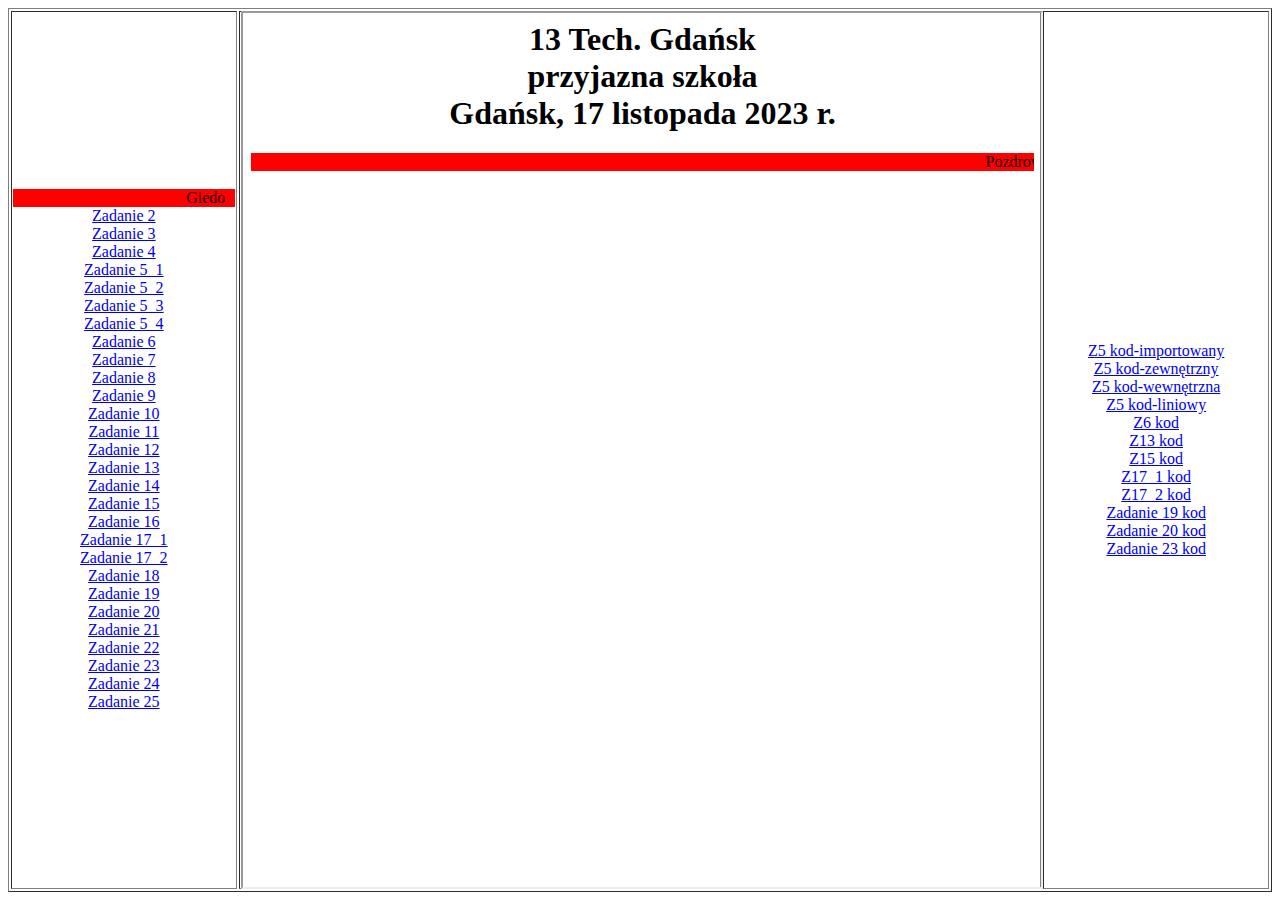
<file: index.html>
<html>
    <head>
        <meta charset="utf-8">
        <META HTTP-EQUIV="content-type" CONTENT="text/html; CHARSET=iso-8859-2">
    </head>
    <body>
        <table height=100% width=100% border="1" align="center">
            <tr>
                <!--Panel boczny lewy-->
                <td width=18% align=center>
                    <marquee bgcolor="red">Giedo</marquee>
                        <a href="zadanie2_giedo.html" target="strony">Zadanie 2</a> <br>
                        <a href="zadanie3_giedo.html" target="strony">Zadanie 3</a> <br>
                        <a href="zadanie4_giedo.html" target="strony">Zadanie 4</a> <br>
                        <a href="gied_z5_1.html" target="strony">Zadanie 5_1</a> <br>
                        <a href="gied_z5_2.html" target="strony">Zadanie 5_2</a> <br>
                        <a href="gied_z5_3.html" target="strony">Zadanie 5_3</a> <br>
                        <a href="gied_z5_4.html" target="strony">Zadanie 5_4</a> <br>
                        <a href="gied_z6.html" target="strony">Zadanie 6</a> <br>
                        <a href="gied_z7.html" target="strony">Zadanie 7</a> <br>
                        <a href="gied_z8.html" target="strony">Zadanie 8</a> <br>
                        <a href="gied_z9.html" target="strony">Zadanie 9</a> <br>
                        <a href="gied_z10.html" target="strony">Zadanie 10</a> <br>
                        <a href="gied_z11.html" target="strony">Zadanie 11</a> <br>
                        <a href="gied_z12.html" target="strony">Zadanie 12</a> <br>
                        <a href="gied_z13.html" target="strony">Zadanie 13</a> <br>
                        <a href="gied_z14.html" target="strony">Zadanie 14</a> <br>
                        <a href="gied_z15.html" target="strony">Zadanie 15</a> <br>
                        <a href="zadanie16_gied.html" target="strony">Zadanie 16</a> <br>
                        <a href="zadanie17_p1_gied.html" target="strony">Zadanie 17_1</a> <br>
                        <a href="zadanie17_p2_gied.html" target="strony">Zadanie 17_2</a> <br>
                        <a href="zadanie18_gied.html" target="strony">Zadanie 18</a> <br>
                        <a href="zadanie19_gied.html" target="strony">Zadanie 19</a> <br>
                        <a href="zadanie20_gied.html" target="strony">Zadanie 20</a> <br>
                        <a href="zadanie21_gied.html" target="strony">Zadanie 21</a> <br>
                        <a href="zadanie22_gied.html" target="strony">Zadanie 22</a> <br>
                        <a href="zadanie23_gied.html" target="strony">Zadanie 23</a> <br>
                        <a href="zadanie24_gied.html" target="strony">Zadanie 24</a> <br>
                        <a href="zadanie25_gied.html" target="strony">Zadanie 25</a>
                    </ol>
                </td>
                <!-- Panel główny-->
                <td align=center>
                    <iframe width=100% height=100% name="strony" src="start.html" border="0"></iframe>
                </td>
                <!-- Panel boczny prawy-->
                <td width=18% align=center>
                        <a href="gied_z5_1kod.html" target="strony">Z5 kod-importowany</a> <br>
                        <a href="gied_z5_2kod.html" target="strony">Z5 kod-zewnętrzny</a> <br>
                        <a href="gied_z5_3kod.html" target="strony">Z5 kod-wewnętrzna</a> <br>
                        <a href="gied_z5_4kod.html" target="strony">Z5 kod-liniowy</a> <br>
                        <a href="gied_z6kod.html" target="strony">Z6 kod</a> <br>
                        <a href="gied_z13kod.html" target="strony">Z13 kod</a> <br>
                        <a href="gied_z15kod.html" target="strony">Z15 kod</a> <br>
                        <a href="zadanie17_p1_gied_kod.html" target="strony">Z17_1 kod</a> <br>
                        <a href="zadanie17_p2_gied_kod.html" target="strony">Z17_2 kod</a> <br>
                        <a href="zadanie19_kod_gied.html" target="strony">Zadanie 19 kod</a> <br>
                        <a href="zadanie20_kod_gied.html" target="strony">Zadanie 20 kod</a> <br>
                        <a href="zadanie23_kod_gied.html" target="strony">Zadanie 23 kod</a>
                    </ol>
                </td> 
            </tr>
        </table>
    </body>
</html>
</file>
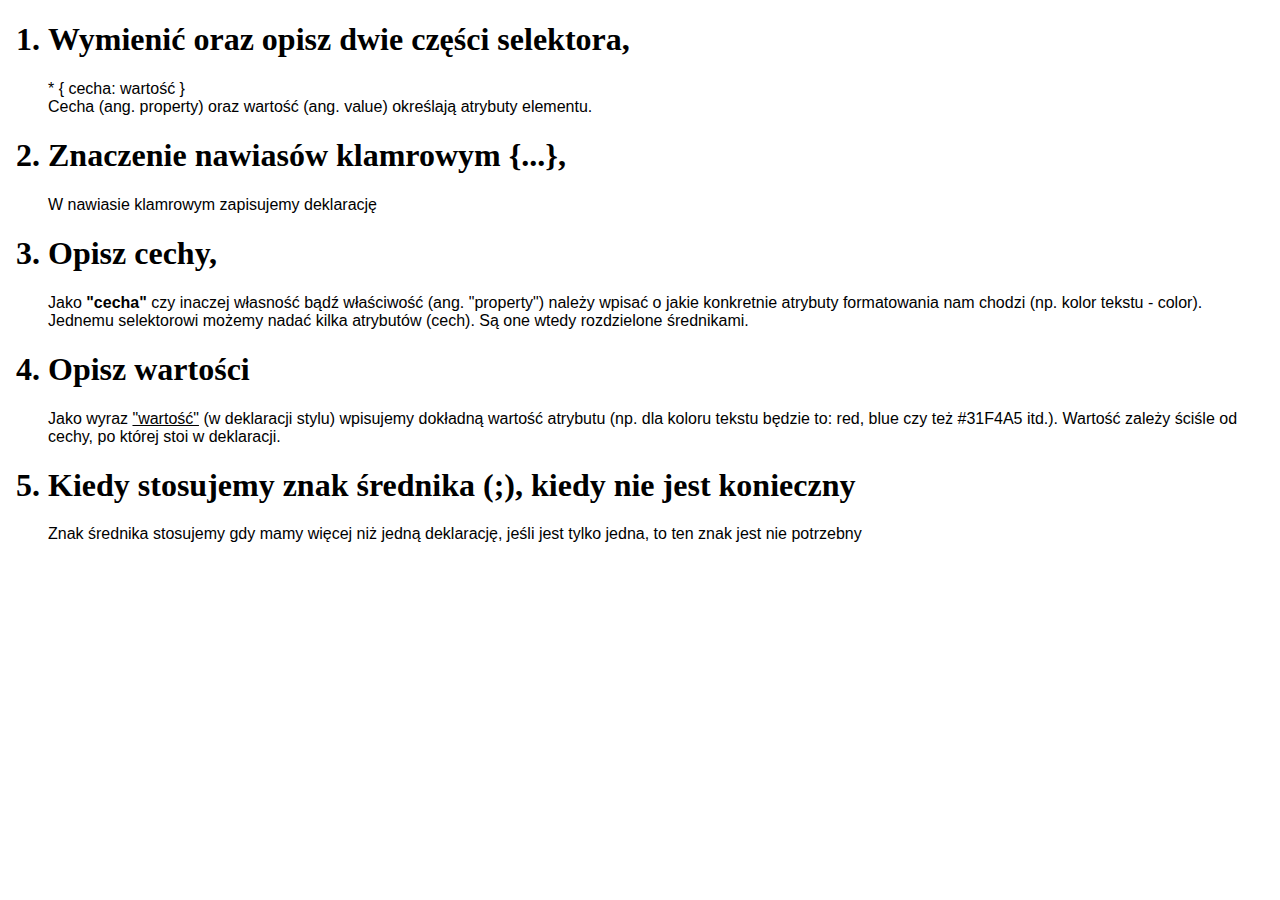
<file: gied_z10.html>
<!DOCTYPE html>
<html>
<head>
    <meta charset="utf-8">
    <META HTTP-EQUIV="content-type" CONTENT="text/html; CHARSET=iso-8859-2">
</head>
<body>
    <ol>
        <h1><li>Wymienić oraz opisz dwie części selektora,</li></h1>
        <span style="font-family:Arial;">* { cecha: wartość } <br>
        Cecha (ang. property) oraz wartość (ang. value) określają atrybuty elementu.</span>

        <h1><li>Znaczenie nawiasów klamrowym {...},</li></h1>
        <span style="font-family:Arial;">W nawiasie klamrowym zapisujemy deklarację</span>

        <h1><li>Opisz cechy,</li></h1>
        <span style="font-family:Arial;">Jako <b>"cecha"</b> czy inaczej własność bądź właściwość (ang. "property") należy wpisać o jakie konkretnie atrybuty formatowania nam chodzi (np. kolor tekstu - color). Jednemu selektorowi możemy nadać kilka atrybutów (cech). Są one wtedy rozdzielone średnikami.</span>

        <h1><li>Opisz wartości</li></h1>
        <span style="font-family:Arial;">Jako wyraz <u>"wartość"</u> (w deklaracji stylu) wpisujemy dokładną wartość atrybutu (np. dla koloru tekstu będzie to: red, blue czy też #31F4A5 itd.). Wartość zależy ściśle od cechy, po której stoi w deklaracji.</span>

        <h1><li>Kiedy stosujemy znak średnika (;), kiedy nie jest konieczny</li></h1>
        <span style="font-family:Arial;">Znak średnika stosujemy gdy mamy więcej niż jedną deklarację, jeśli jest tylko jedna, to ten znak jest nie potrzebny</span>

        
    </ol>
</body>
</html>
</file>
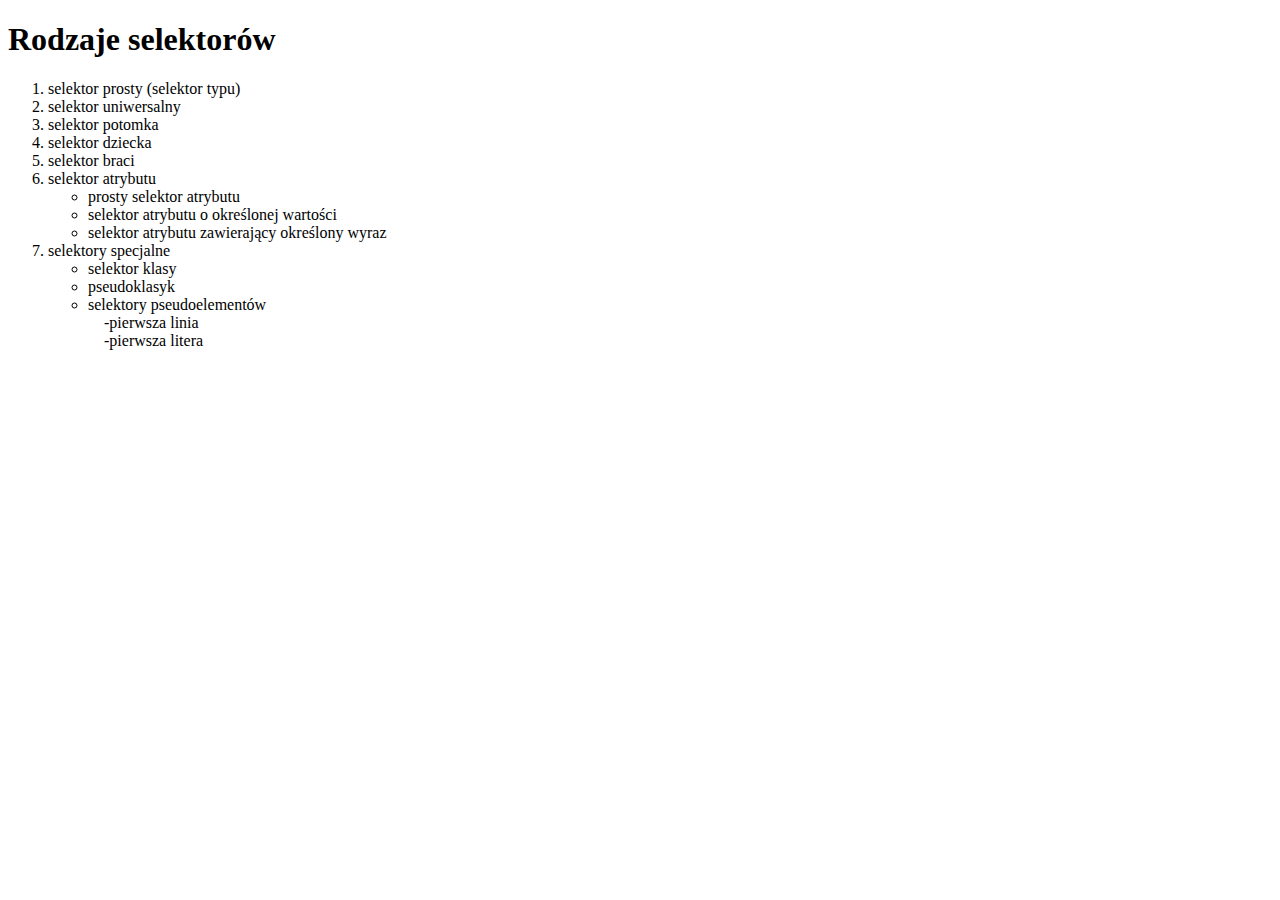
<file: gied_z11.html>
<!DOCTYPE html>
<html>
<head>
    <meta charset="utf-8">
    <META HTTP-EQUIV="content-type" CONTENT="text/html; CHARSET=iso-8859-2">
</head>
<body>
    <h1>Rodzaje selektorów</h1>
    <ol>
        <li>selektor prosty (selektor typu)</li>
        <li>selektor uniwersalny</li>
        <li>selektor potomka</li>
        <li>selektor dziecka</li>
        <li>selektor braci</li>
        <li>selektor atrybutu</li>
        <ul>
            <li>prosty selektor atrybutu</li>
            <li>selektor atrybutu o określonej wartości</li>
            <li>selektor atrybutu zawierający określony wyraz</li>
        </ul>
        <li>selektory specjalne</li>
        <ul>
            <li>selektor klasy</li>
            <li>pseudoklasyk</li>
            <li>selektory pseudoelementów <br>
                &nbsp&nbsp&nbsp -pierwsza linia <br>
                &nbsp&nbsp&nbsp -pierwsza litera
            </li>
        </ul>
    </ol>
</body>
</file>
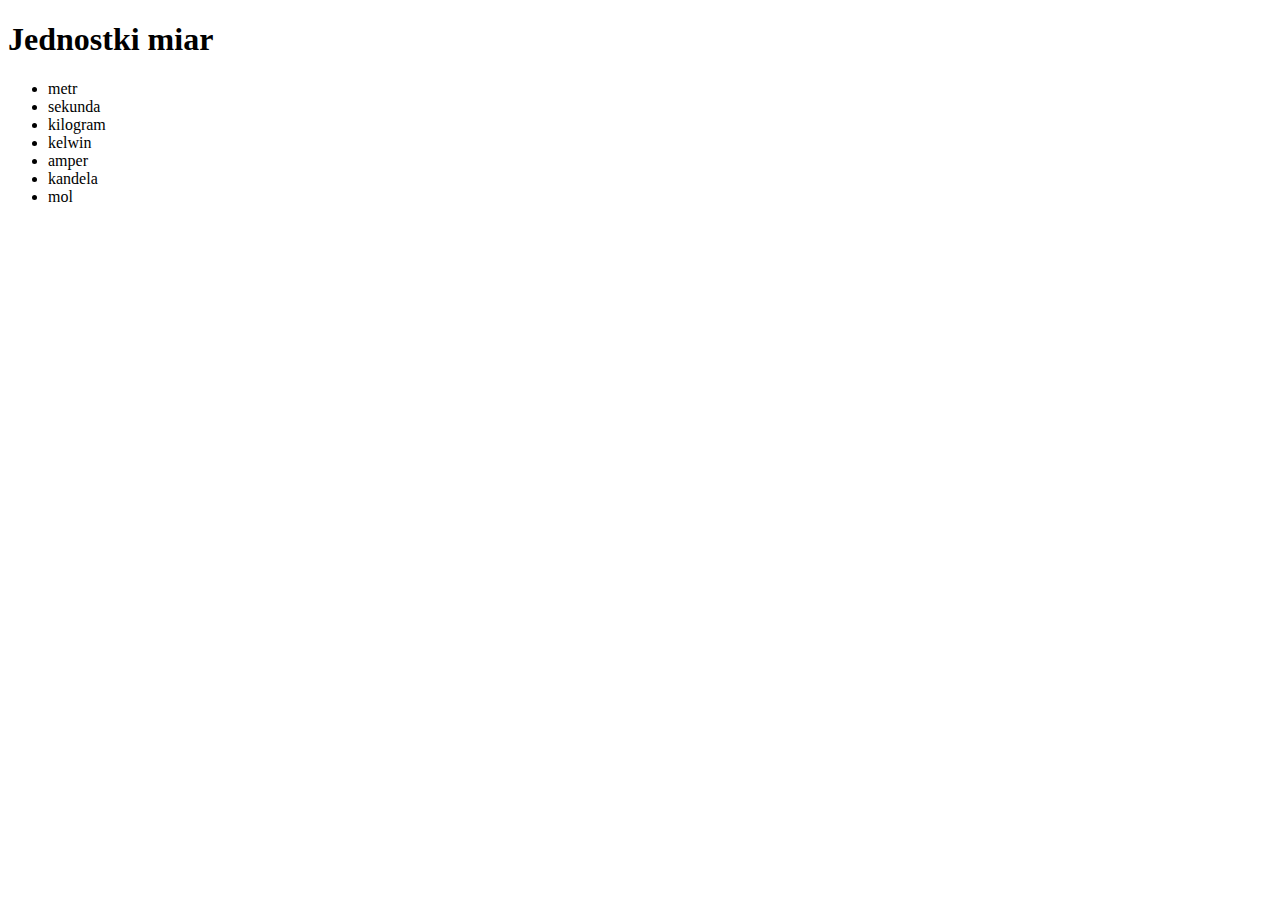
<file: gied_z12.html>
<!DOCTYPE html>
<html>
<head>
    <meta charset="utf-8">
    <META HTTP-EQUIV="content-type" CONTENT="text/html; CHARSET=iso-8859-2">
</head>
<body>
    <h1>Jednostki miar</h1>
    <ul>
        <li>metr</li>
        <li> sekunda</li>
        <li> kilogram</li>
        <li> kelwin</li>
        <li> amper</li>
        <li> kandela</li>
        <li> mol</li>
    </ul>
</body>
</file>
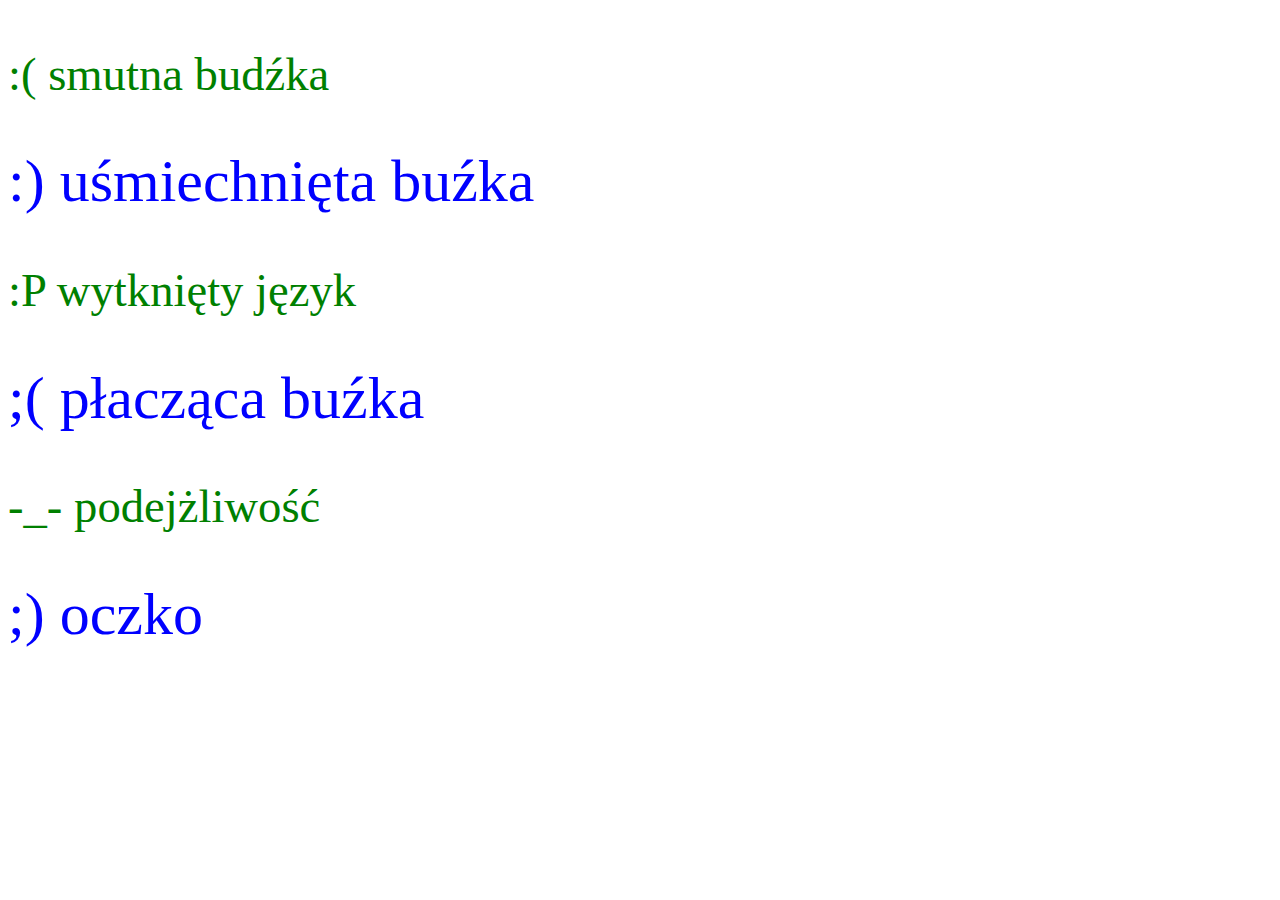
<file: gied_z13.html>
<!DOCTYPE html>
<html>
<head>
    <link rel="stylesheet" href="gied_z13.css" type="text/CSS">
</head>
<body>
    <p>:( smutna budźka</p>
    :) uśmiechnięta buźka
    <p>:P wytknięty język</p>
    ;( płacząca buźka
    <p>-_- podejżliwość</p>
    ;) oczko
</body>
</html>
</file>
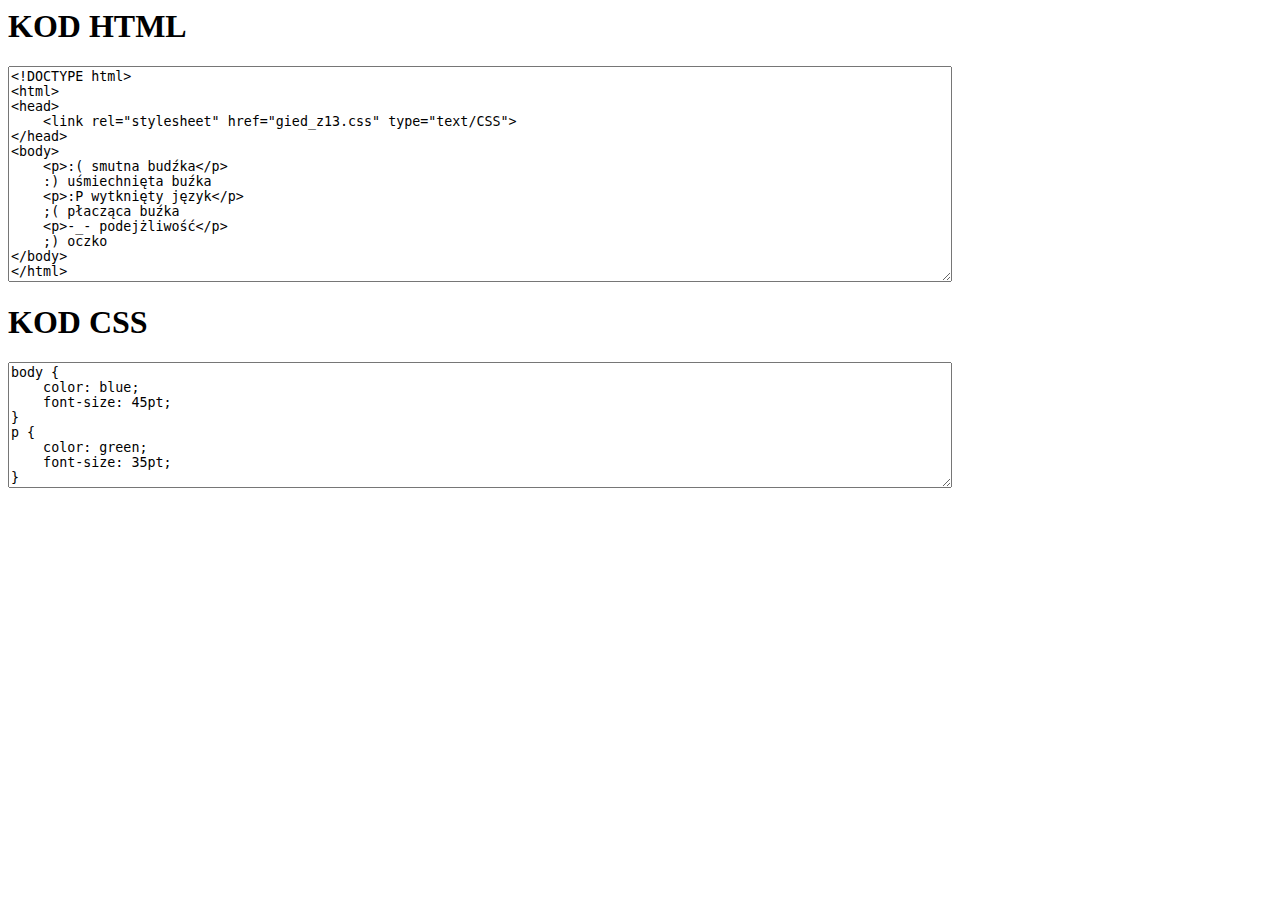
<file: gied_z13kod.html>
<!--Giedo 08.12.2023-->
<html>
<head>
    <meta http-equiv="Content-Type" content="text/html; charset=utf-8">
</head>
<body>
    <H1>KOD HTML</H1>
<textarea cols="115" rows="14">
<!DOCTYPE html>
<html>
<head>
    <link rel="stylesheet" href="gied_z13.css" type="text/CSS">
</head>
<body>
    <p>:( smutna budźka</p>
    :) uśmiechnięta buźka
    <p>:P wytknięty język</p>
    ;( płacząca buźka
    <p>-_- podejżliwość</p>
    ;) oczko
</body>
</html>
</textarea>
<H1>KOD CSS</H1>
<textarea cols="115" rows="8">
body {
    color: blue;
    font-size: 45pt;
}
p {
    color: green;
    font-size: 35pt;
}
</textarea>
</body>
</html>
</file>
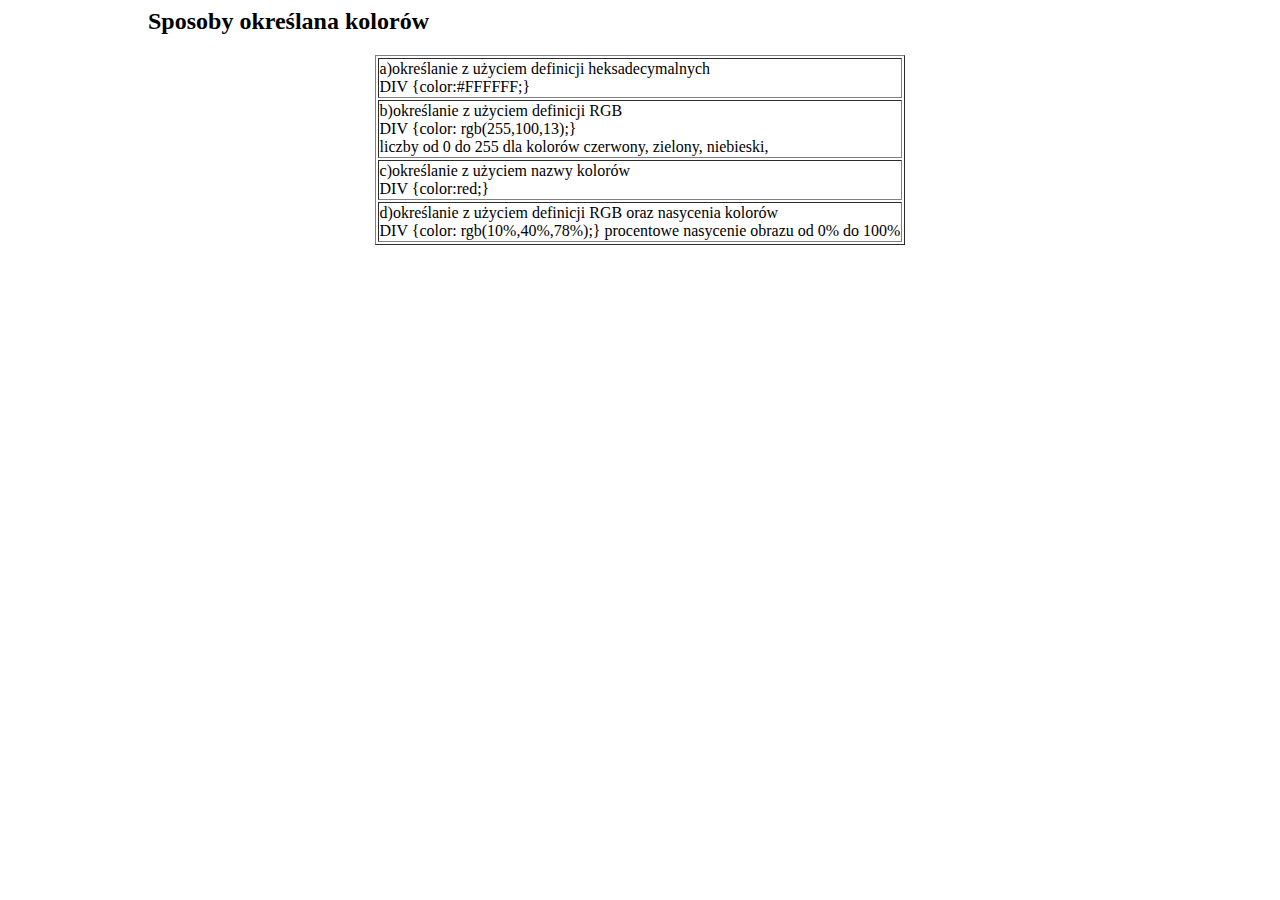
<file: gied_z14.html>
<!--Giedo 08.12.2023-->
<html>
<head>
    <meta http-equiv="Content-Type" content="text/html; charset=utf-8">
</head>
<body>
<h2 style="margin-left:140px;">Sposoby określana kolorów</h2>
<table border="1" align="center">
    <tr >
        <td>a)określanie z użyciem definicji heksadecymalnych <br>
            DIV {color:#FFFFFF;}</td>
    </tr>
    <tr>
        <td>b)określanie z użyciem definicji RGB <br>
            DIV {color: rgb(255,100,13);} <br>
            liczby od 0 do 255 dla kolorów czerwony, zielony, niebieski,</td>
    </tr>
    <tr>
        <td>c)określanie z użyciem nazwy kolorów <br>
            DIV {color:red;}</td>
    </tr>
    <tr>
        <td>d)określanie z użyciem definicji RGB oraz nasycenia kolorów <br>
            DIV {color: rgb(10%,40%,78%);} procentowe nasycenie obrazu od 0% do 100%</td>
    </tr>
</table>
</body>
</html>
</file>
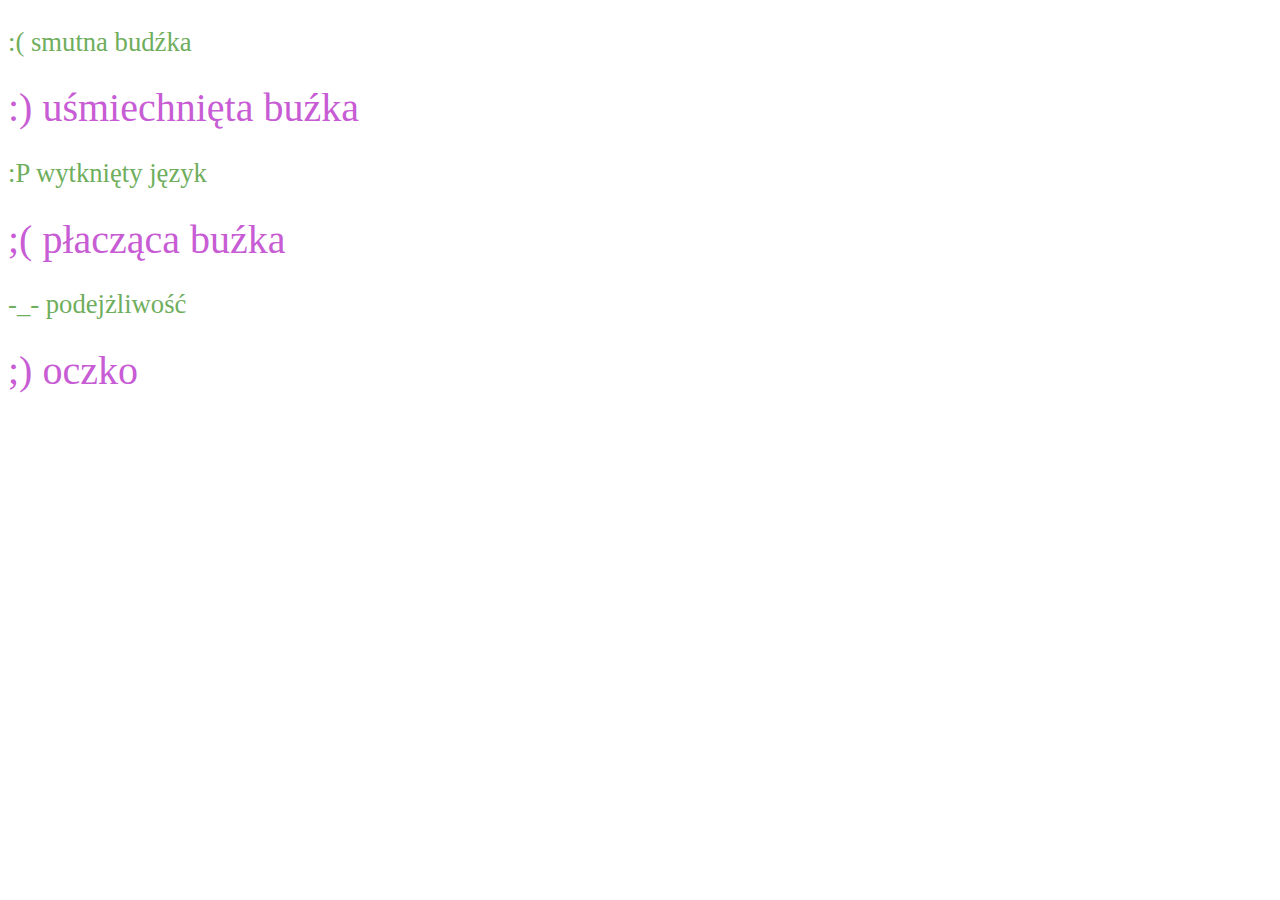
<file: gied_z15.html>
<!DOCTYPE html>
<html>
<head>
    <link rel="stylesheet" href="gied_z15.css" type="text/CSS">
</head>
<body>
    <p>:( smutna budźka</p>
    :) uśmiechnięta buźka
    <p>:P wytknięty język</p>
    ;( płacząca buźka
    <p>-_- podejżliwość</p>
    ;) oczko
</body>
</html>
</file>
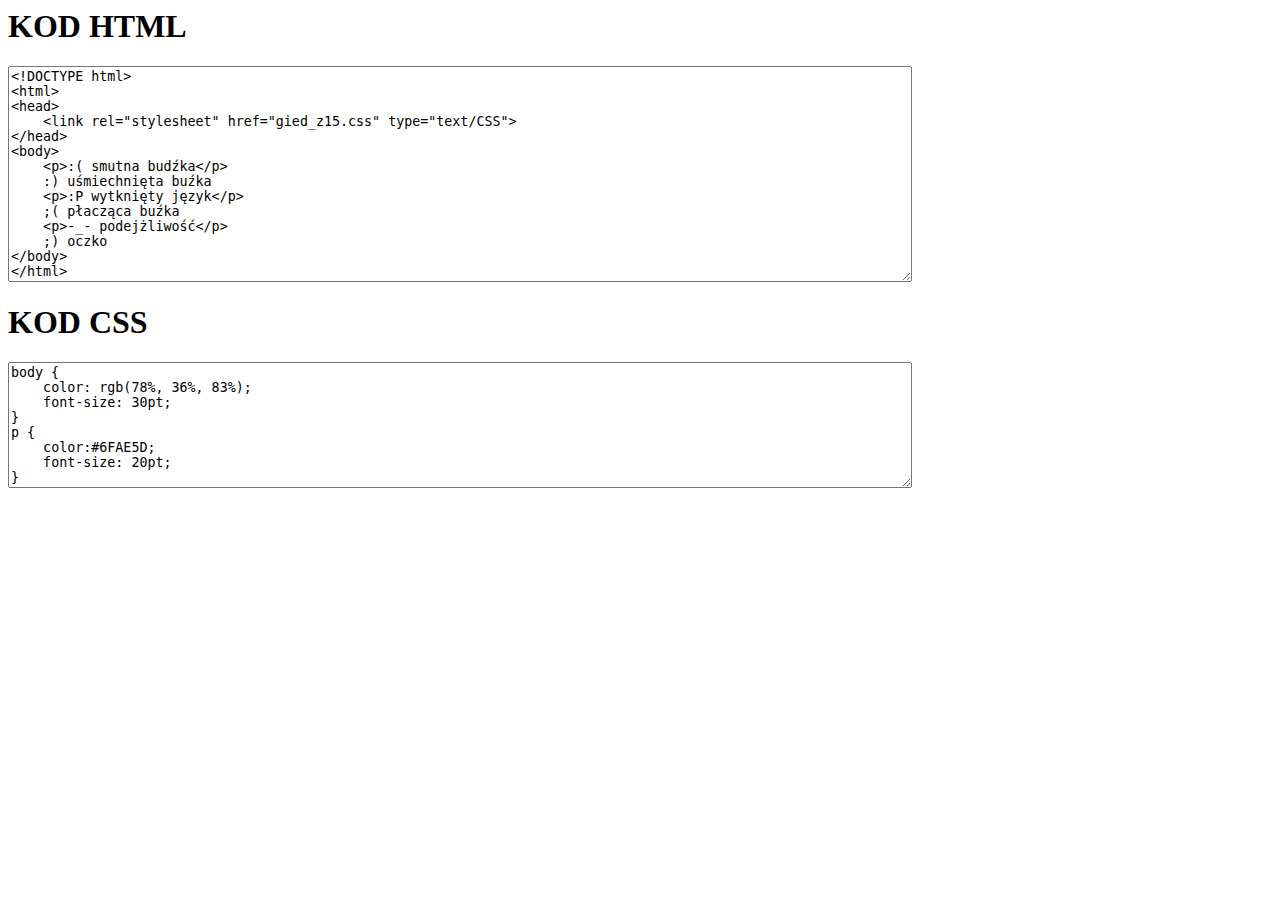
<file: gied_z15kod.html>
<html>
<head>
    <meta http-equiv="Content-Type" content="text/html; charset=utf-8">
</head>
<body>
    <H1>KOD HTML</H1>
    <textarea cols="110" rows="14">
<!DOCTYPE html>
<html>
<head>
    <link rel="stylesheet" href="gied_z15.css" type="text/CSS">
</head>
<body>
    <p>:( smutna budźka</p>
    :) uśmiechnięta buźka
    <p>:P wytknięty język</p>
    ;( płacząca buźka
    <p>-_- podejżliwość</p>
    ;) oczko
</body>
</html>
    </textarea>
    <H1>KOD CSS</H1>
    <textarea cols="110" rows="8">
body {
    color: rgb(78%, 36%, 83%);
    font-size: 30pt;
}
p {
    color:#6FAE5D;
    font-size: 20pt;
}
    </textarea>
</body>
</html>
</file>
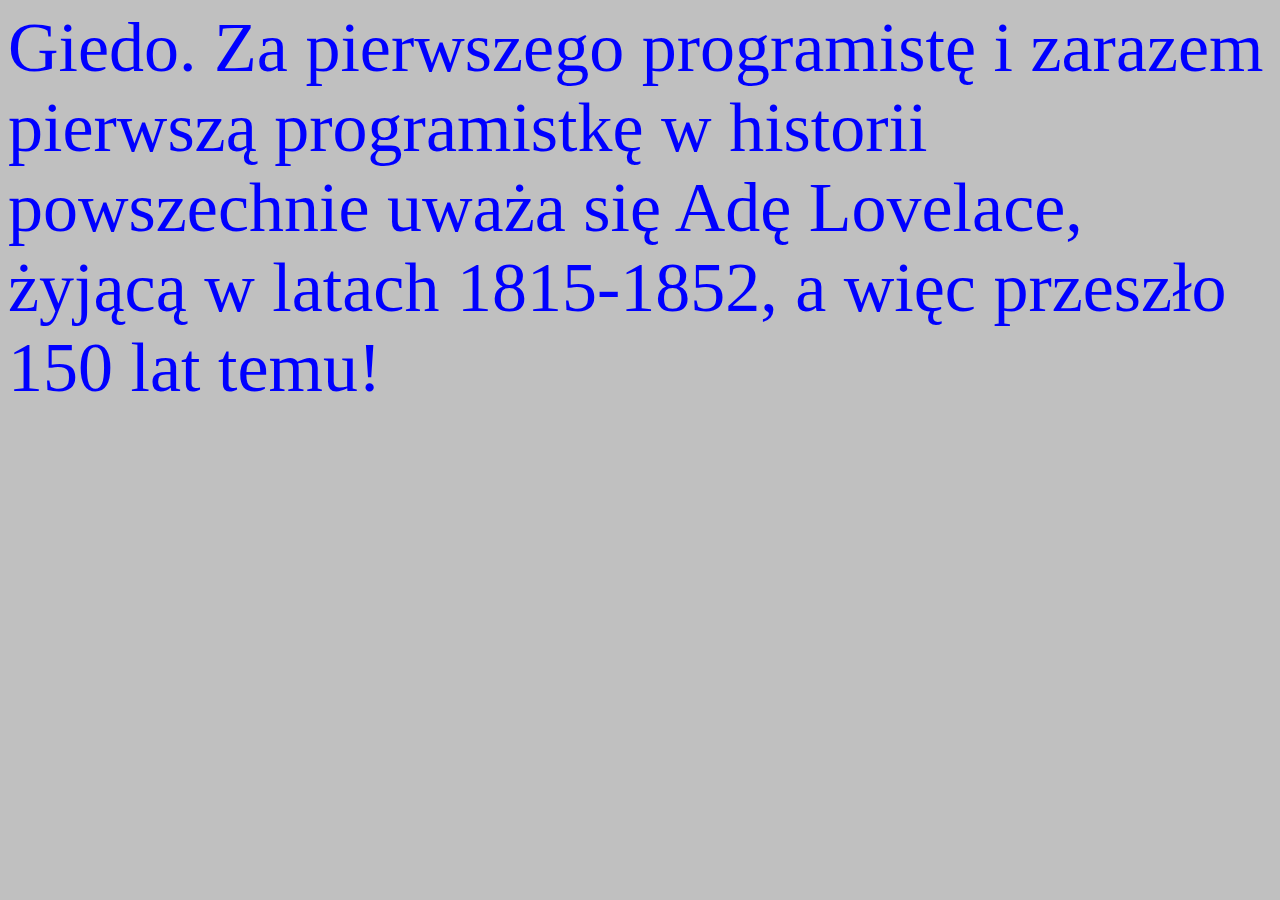
<file: gied_z5_1.html>
<!--Giedo 24.11.2023-->
<html>
<head>
<title>styl zewnetrzne</title>
<meta http-equiv="Content-Type" content="text/html; charset=utf-8">
<!-- importowany -->
<style>
@import url("gied_z5_1.css");
</style>
</head>
<body bgcolor="silver">
    <p>Giedo. Za pierwszego programistę i zarazem pierwszą programistkę w historii powszechnie uważa się Adę Lovelace, żyjącą w latach 1815-1852, a więc przeszło 150 lat temu! <p>
</body>
</html>
</file>
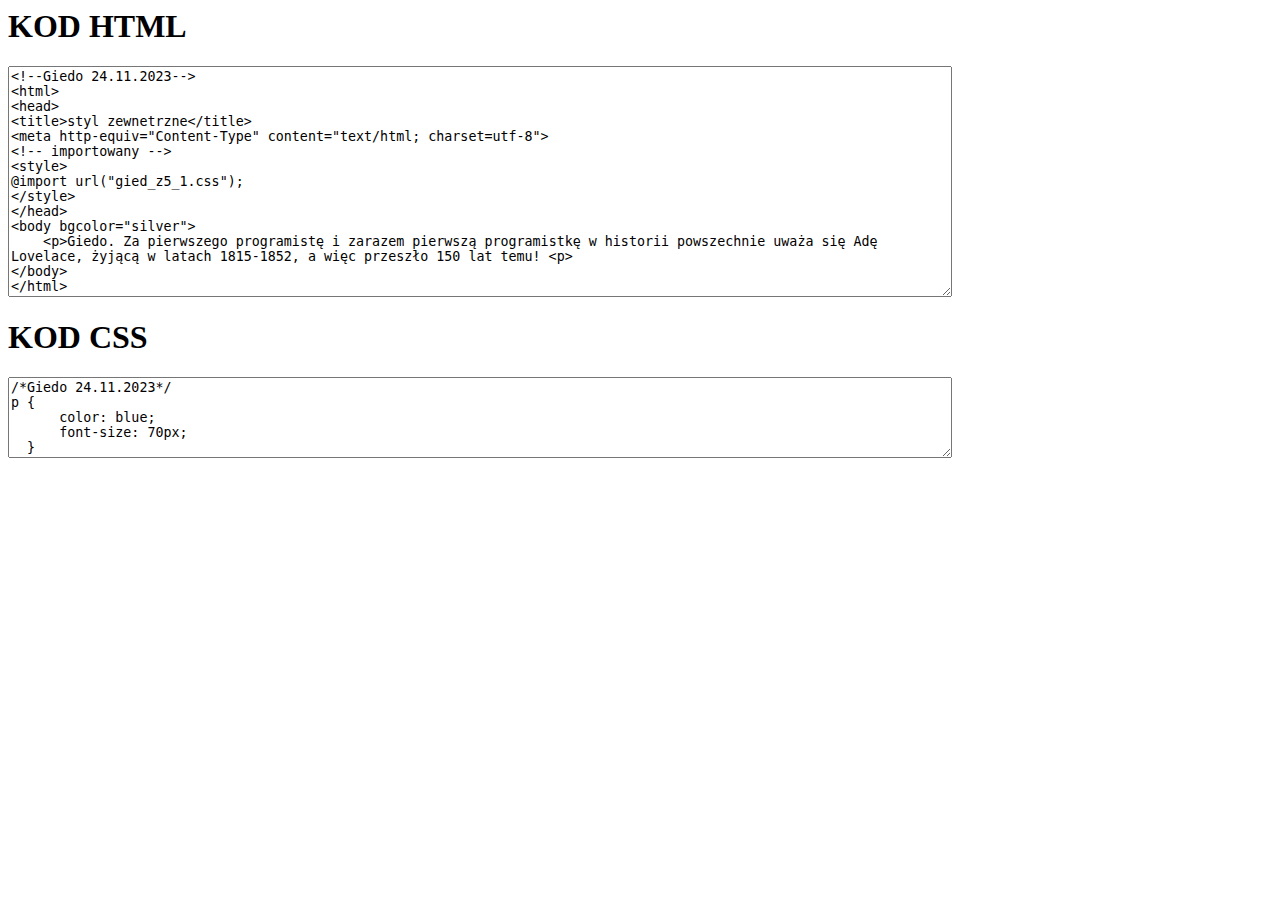
<file: gied_z5_1kod.html>
<!--Giedo 24.11.2023-->
<html>
<head>
    <meta http-equiv="Content-Type" content="text/html; charset=utf-8">
</head>
<body>
    <H1>KOD HTML</H1>
<textarea cols="115" rows="15">
<!--Giedo 24.11.2023-->
<html>
<head>
<title>styl zewnetrzne</title>
<meta http-equiv="Content-Type" content="text/html; charset=utf-8">
<!-- importowany -->
<style>
@import url("gied_z5_1.css");
</style>
</head>
<body bgcolor="silver">
    <p>Giedo. Za pierwszego programistę i zarazem pierwszą programistkę w historii powszechnie uważa się Adę Lovelace, żyjącą w latach 1815-1852, a więc przeszło 150 lat temu! <p>
</body>
</html>
</textarea>
    <H1>KOD CSS</H1>
<textarea cols="115" rows="5">
/*Giedo 24.11.2023*/
p {
      color: blue;
      font-size: 70px;
  }
</textarea>
</body>
</html>
</file>
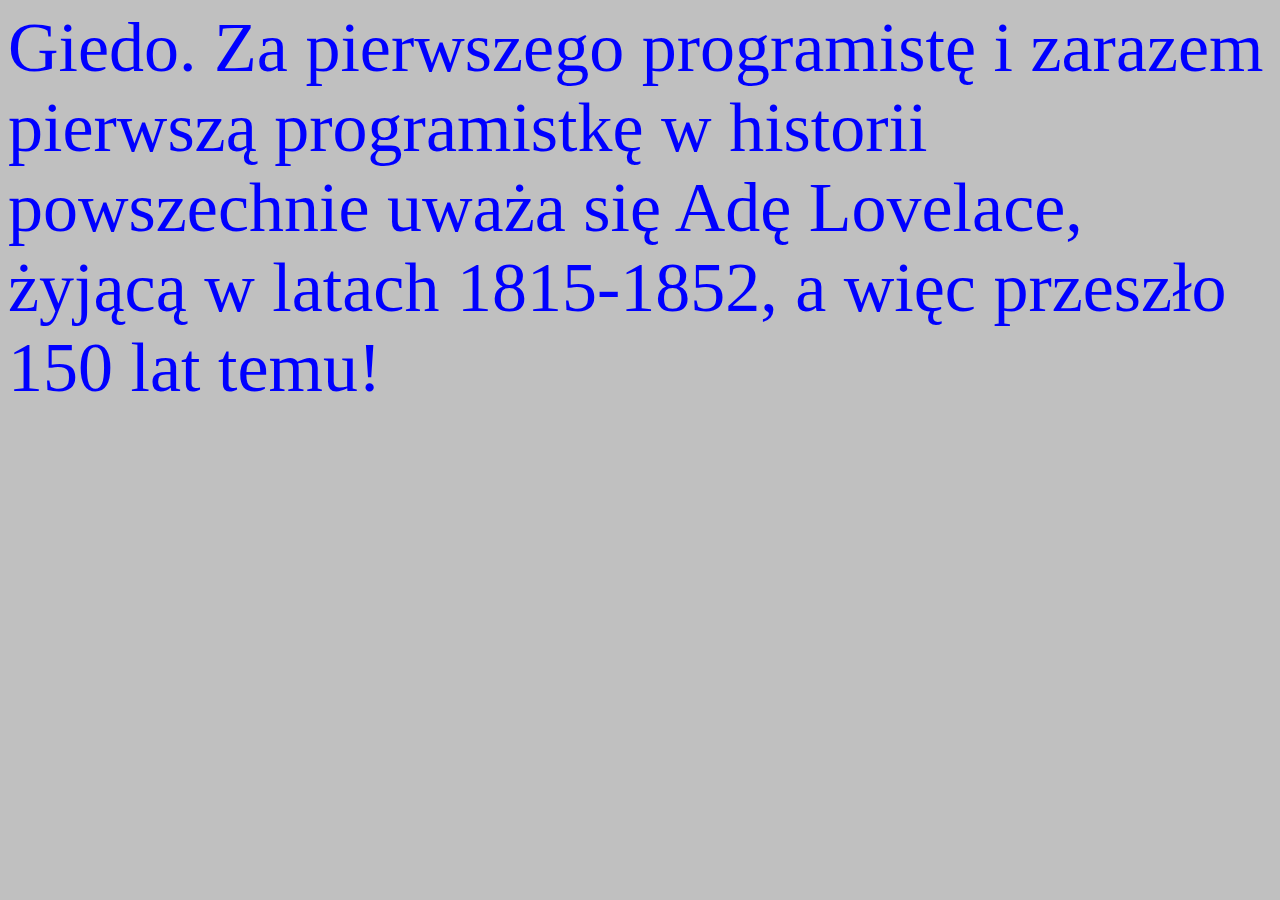
<file: gied_z5_2.html>
<!--Giedo 24.11.2023-->
<html>
<head>
<title>styl zewnetrzny</title>
<meta http-equiv="Content-Type" content="text/html; charset=utf-8">
<!-- zewnetrzne -->
<LINK href="gied_z5_2.css" rel="stylesheet" type="text/CSS">
</head>
<body bgcolor="silver">
<p>Giedo. Za pierwszego programistę i zarazem pierwszą programistkę w historii powszechnie uważa się Adę Lovelace, żyjącą w latach 1815-1852, a więc przeszło 150 lat temu!</p>
</body>
</html>
</file>
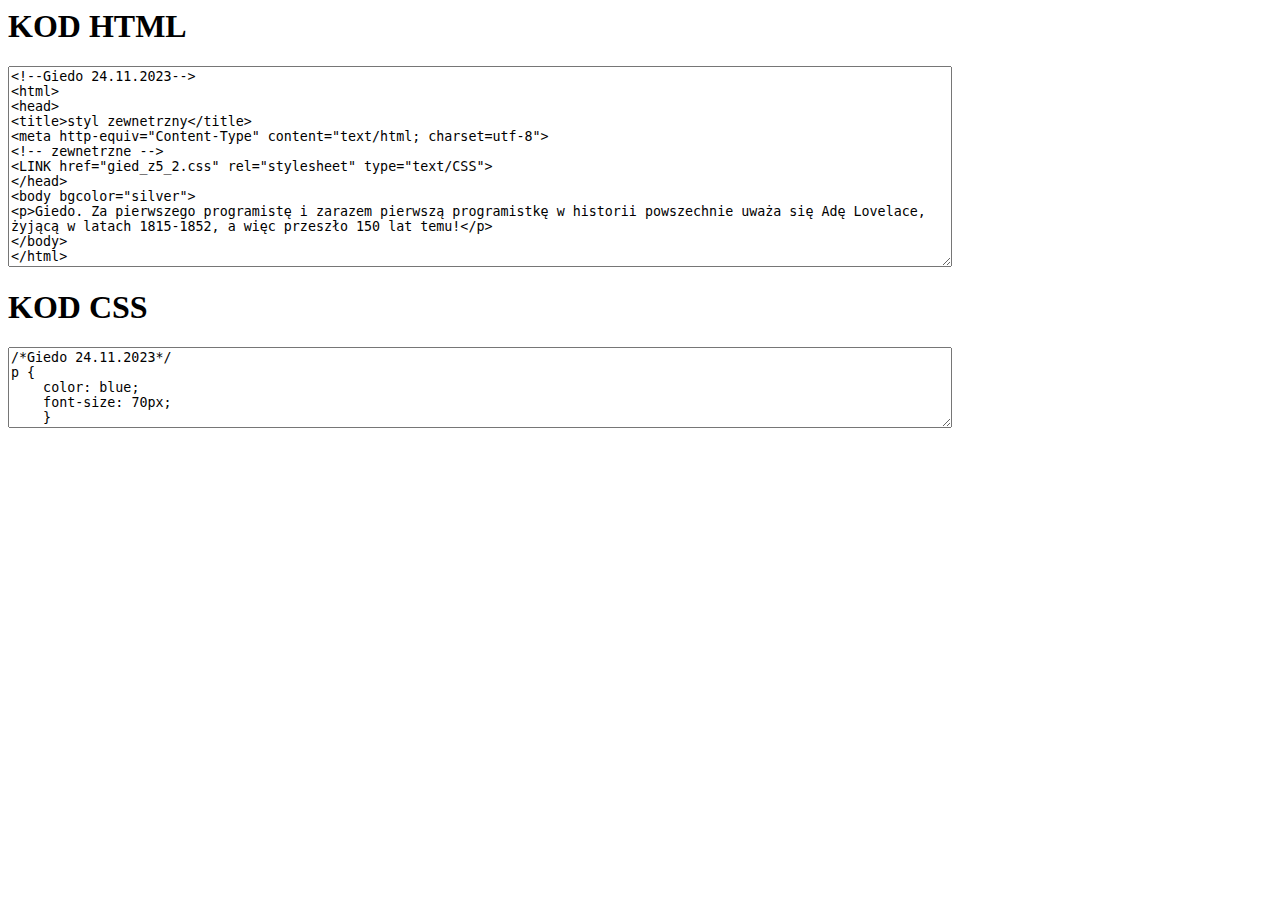
<file: gied_z5_2kod.html>
<!--Giedo 24.11.2023-->
<html>
<head>
    <meta http-equiv="Content-Type" content="text/html; charset=utf-8">
</head>
<body>
    <H1>KOD HTML</H1>
<textarea cols="115" rows="13">
<!--Giedo 24.11.2023-->
<html>
<head>
<title>styl zewnetrzny</title>
<meta http-equiv="Content-Type" content="text/html; charset=utf-8">
<!-- zewnetrzne -->
<LINK href="gied_z5_2.css" rel="stylesheet" type="text/CSS">
</head>
<body bgcolor="silver">
<p>Giedo. Za pierwszego programistę i zarazem pierwszą programistkę w historii powszechnie uważa się Adę Lovelace, żyjącą w latach 1815-1852, a więc przeszło 150 lat temu!</p>
</body>
</html>
</textarea>
    <H1>KOD CSS</H1>
<textarea cols="115" rows="5">
/*Giedo 24.11.2023*/
p {
    color: blue;
    font-size: 70px;
    }
</textarea>
</body>
</html>
</file>
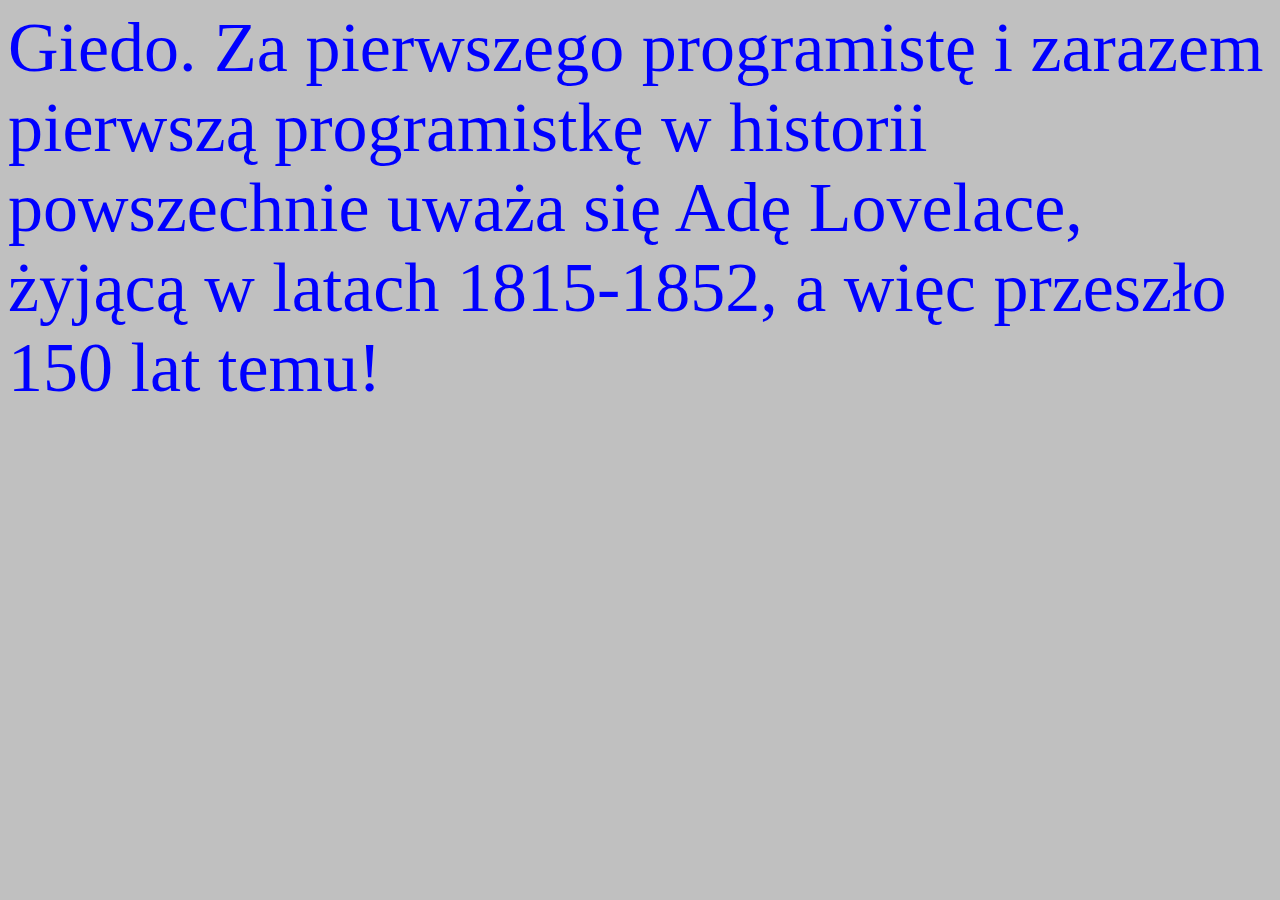
<file: gied_z5_3.html>
<!--Giedo 24.11.2023-->
<html>
<head>
<title>styl zewnetrzne</title>
<meta http-equiv="Content-Type" content="text/html; charset=utf-8">
<!-- wewnetrzny -->
<style>
p {
    color: blue;
    font-size: 70px;
    }
</style>    
</head>
<body bgcolor="silver">
<p>Giedo. Za pierwszego programistę i zarazem pierwszą programistkę w historii powszechnie uważa się Adę Lovelace, żyjącą w latach 1815-1852, a więc przeszło 150 lat temu! <p>
</body>
</html>
</file>
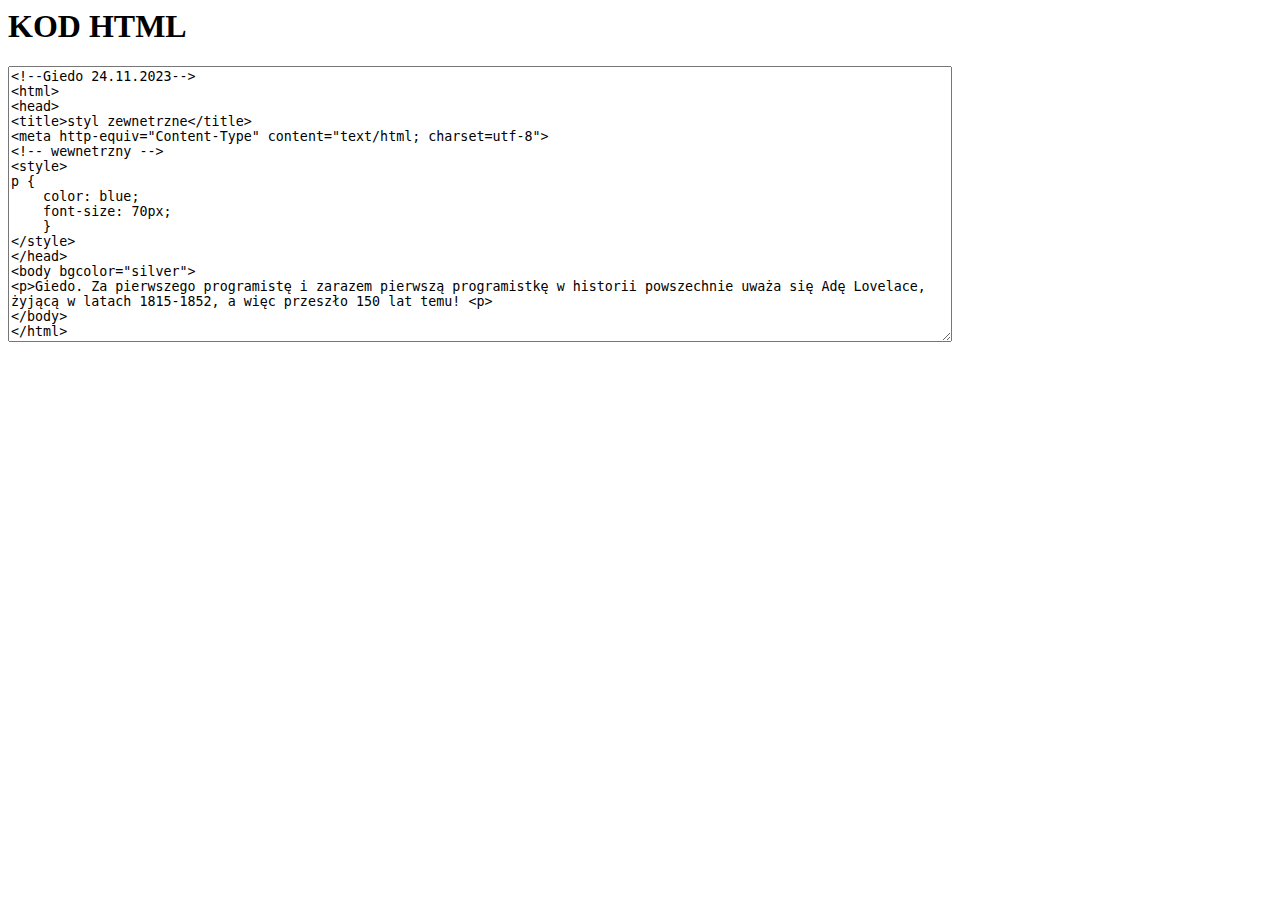
<file: gied_z5_3kod.html>
<!--Giedo 24.11.2023-->
<html>
<head>
    <meta http-equiv="Content-Type" content="text/html; charset=utf-8">
</head>
<body>
    <H1>KOD HTML</H1>
<textarea cols="115" rows="18">
<!--Giedo 24.11.2023-->
<html>
<head>
<title>styl zewnetrzne</title>
<meta http-equiv="Content-Type" content="text/html; charset=utf-8">
<!-- wewnetrzny -->
<style>
p {
    color: blue;
    font-size: 70px;
    }
</style>    
</head>
<body bgcolor="silver">
<p>Giedo. Za pierwszego programistę i zarazem pierwszą programistkę w historii powszechnie uważa się Adę Lovelace, żyjącą w latach 1815-1852, a więc przeszło 150 lat temu! <p>
</body>
</html>
</textarea>
</body>
</html>
</file>
<file: gied_z13.css>
body {
    color: blue;
    font-size: 45pt;
}
p {
    color: green;
    font-size: 35pt;
}
</file>
<file: gied_z15.css>
body {
    color: rgb(78%, 36%, 83%);
    font-size: 30pt;
}
p {
    color:#6FAE5D;
    font-size: 20pt;
}
</file>
<file: gied_z5_2.css>
/*Giedo 24.11.2023*/
p {
    color: blue;
    font-size: 70px;
    }
</file>
